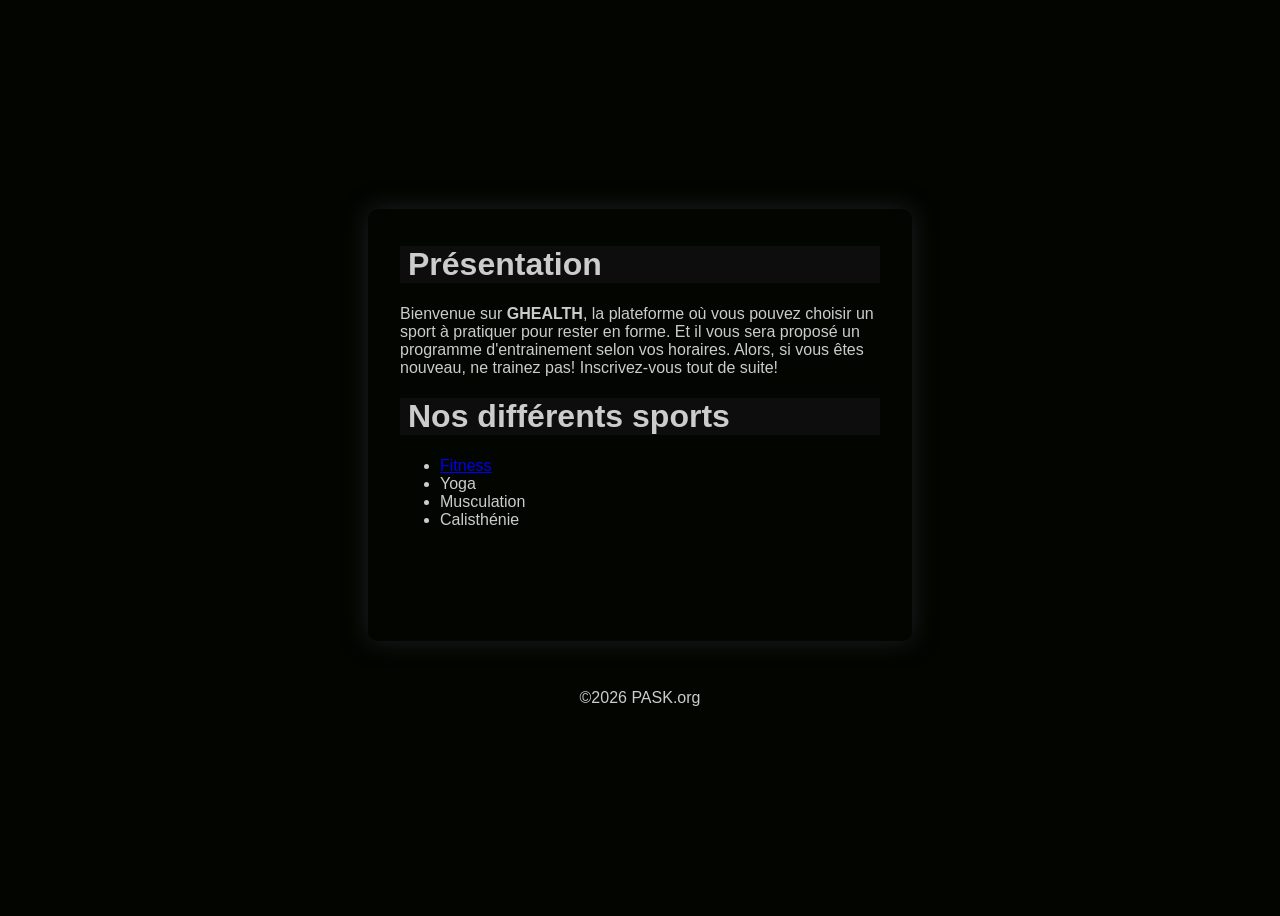
<file: index.html>
<!DOCTYPE html>
<html lang="en">
<head>
    <meta charset="UTF-8">
    <meta name="viewport" content="width=device-width, initial-scale=1.0">
    <title>Mon Site</title>
    <link rel="stylesheet" href="style.css">
</head>
<body>
    <div class="container">
        <div class="card-container">
            <div class="head">
                <h1>Présentation</h1>
                <p>Bienvenue sur <strong>GHEALTH</strong>, la plateforme où vous pouvez choisir un
                sport à pratiquer pour rester en forme. Et il vous sera proposé un programme
                d'entrainement selon vos horaires. Alors, si vous êtes nouveau, ne trainez pas! 
                Inscrivez-vous tout de suite!
                </p>
            </div>

            <div class="content">
                <h1>Nos différents sports</h1>
                <ul>
                    <li> <a href="fitness.html">Fitness</a></li>
                    <li>Yoga</li>
                    <li>Musculation</li>
                    <li>Calisthénie</li>
                </ul>
            </div>
        </div>
        <div class="copyright">©2026 PASK.org</div>
    </div>
</body>
</html>
</file>
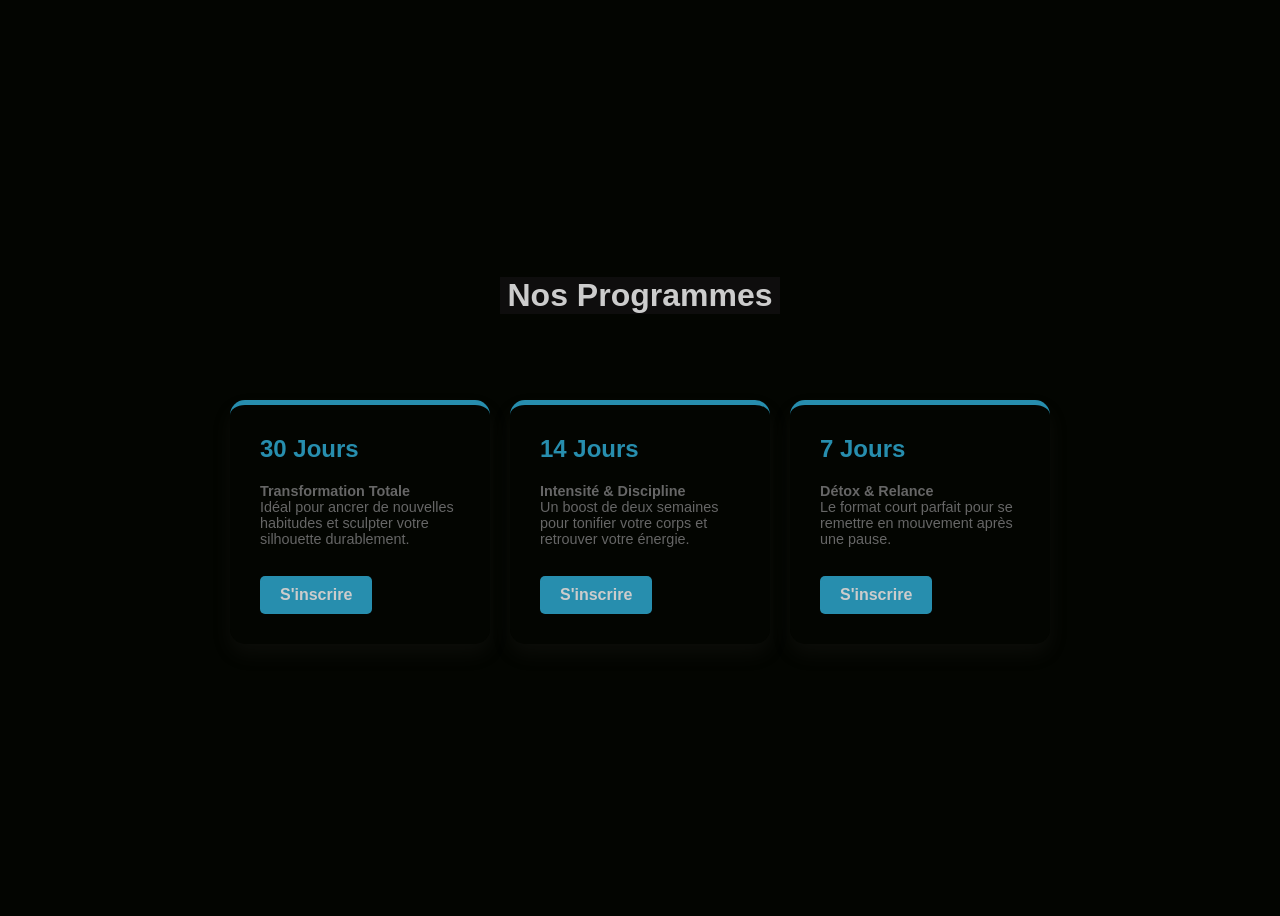
<file: fitness.html>
<!DOCTYPE html>
<html lang="en">
<head>
    <meta charset="UTF-8">
    <meta name="viewport" content="width=device-width, initial-scale=1.0">
    <title>Fitness</title>
    <link rel="stylesheet" href="style.css">
</head>
<body>
    <div class="container">
        <h1 class="cardTitle">Nos Programmes</h1>
        <ul class="program-list">
            <li class="card">
                <h2>30 Jours</h2>
                <p><strong>Transformation Totale</strong><br>Idéal pour ancrer de nouvelles habitudes et sculpter votre silhouette durablement.</p>
                <a href="#" class="btn">S'inscrire</a>
            </li>
            <li class="card">
                <h2>14 Jours</h2>
                <p><strong>Intensité & Discipline</strong><br>Un boost de deux semaines pour tonifier votre corps et retrouver votre énergie.</p>
                <a href="#" class="btn">S'inscrire</a>
            </li>
            <li class="card">
                <h2>7 Jours</h2>
                <p><strong>Détox & Relance</strong><br>Le format court parfait pour se remettre en mouvement après une pause.</p>
                <a href="#" class="btn">S'inscrire</a>
            </li>
        </ul>
    </div>
</body>
</html>
</file>
<file: style.css>
html, body {
    background-color: rgb(3, 5, 1);
    color: #cccccc;
    font-family: 'Lucida Sans', 'Lucida Sans Regular', 'Lucida Grande', 'Lucida Sans Unicode', Geneva, Verdana, sans-serif;
}

.container {
    /* width: 100%;
    */height: 100vh;
    
    
    display: flex;
    flex-direction: column;
    justify-content: center;
    gap: 3rem;
    align-items: center;
    align-content: center;
    overflow-y: none;
}

h1 {
    background-color: rgb(14, 13, 13);
    padding: 0 0.5rem;
}

.card-container {
    /*  Donner une valeur a ne pas depasser */
    max-width: 30rem;

    /* Fixer la marge a rogner a l'ecran cible */
    width: calc(100% - 5rem);
    
    height: 25rem;
    background-color: rgb(3, 5, 1);

    border-radius: 2%;
    padding: 1rem 2rem;
    box-shadow: 0px 0px 25px #1e1f22;
}

.program-list {
    
    width: 100%;
    display: flex; 
    justify-content: center; 
    gap: 20px; 
    flex-wrap: wrap; 
    list-style: none; 
    padding: 0; 
}

.card { 
    background-color: rgb(3, 5, 1); 
    border-radius: 15px; 
    padding: 30px; 
    width: 200px; 
    box-shadow: 0 10px 20px rgba(95, 89, 89, 0.1); 
    transition: transform 0.3s ease;
    border-top: 5px solid #278eae;
}

.card:hover { transform: translateY(-5px); }
.card h2 { color: #278eae; margin-top: 0; }
.card p { font-size: 0.9rem; color: #666; }
.btn { 
    display: inline-block; 
    margin-top: 15px; 
    padding: 10px 20px; 
    background: #278eae; 
    color: #cccccc; 
    text-decoration: none; 
    border-radius: 5px; 
    font-weight: bold; 
}


/* Rendre le responsive Dynamique selon l'ecran */
/* Avec le flex Box */

@media screen and (max-width: 580px) {
  .card-container {
    width: calc(100% - 10rem);
    height: 28rem;
  }
}

@media screen and (max-width: 480px) {
  .card-container {
    padding: 1rem 2rem;
  }
  
  /* Ajuster la taille des H1 & P pour permettre un meilleure Wrapping */
  h1 {
    font-size: large;
  }

  p {
    font-size: small;
  }
}

@media screen and (max-width: 350px) {
  .card-container {
    width: calc(100% - 5rem);
  }

}

@media screen and (max-width: 250px) {
  .card-container {
    height: 35rem;
  }
  h1 {
    font-size: medium;
  }
  p, li {
    font-size: smaller;
  }
}
</file>
